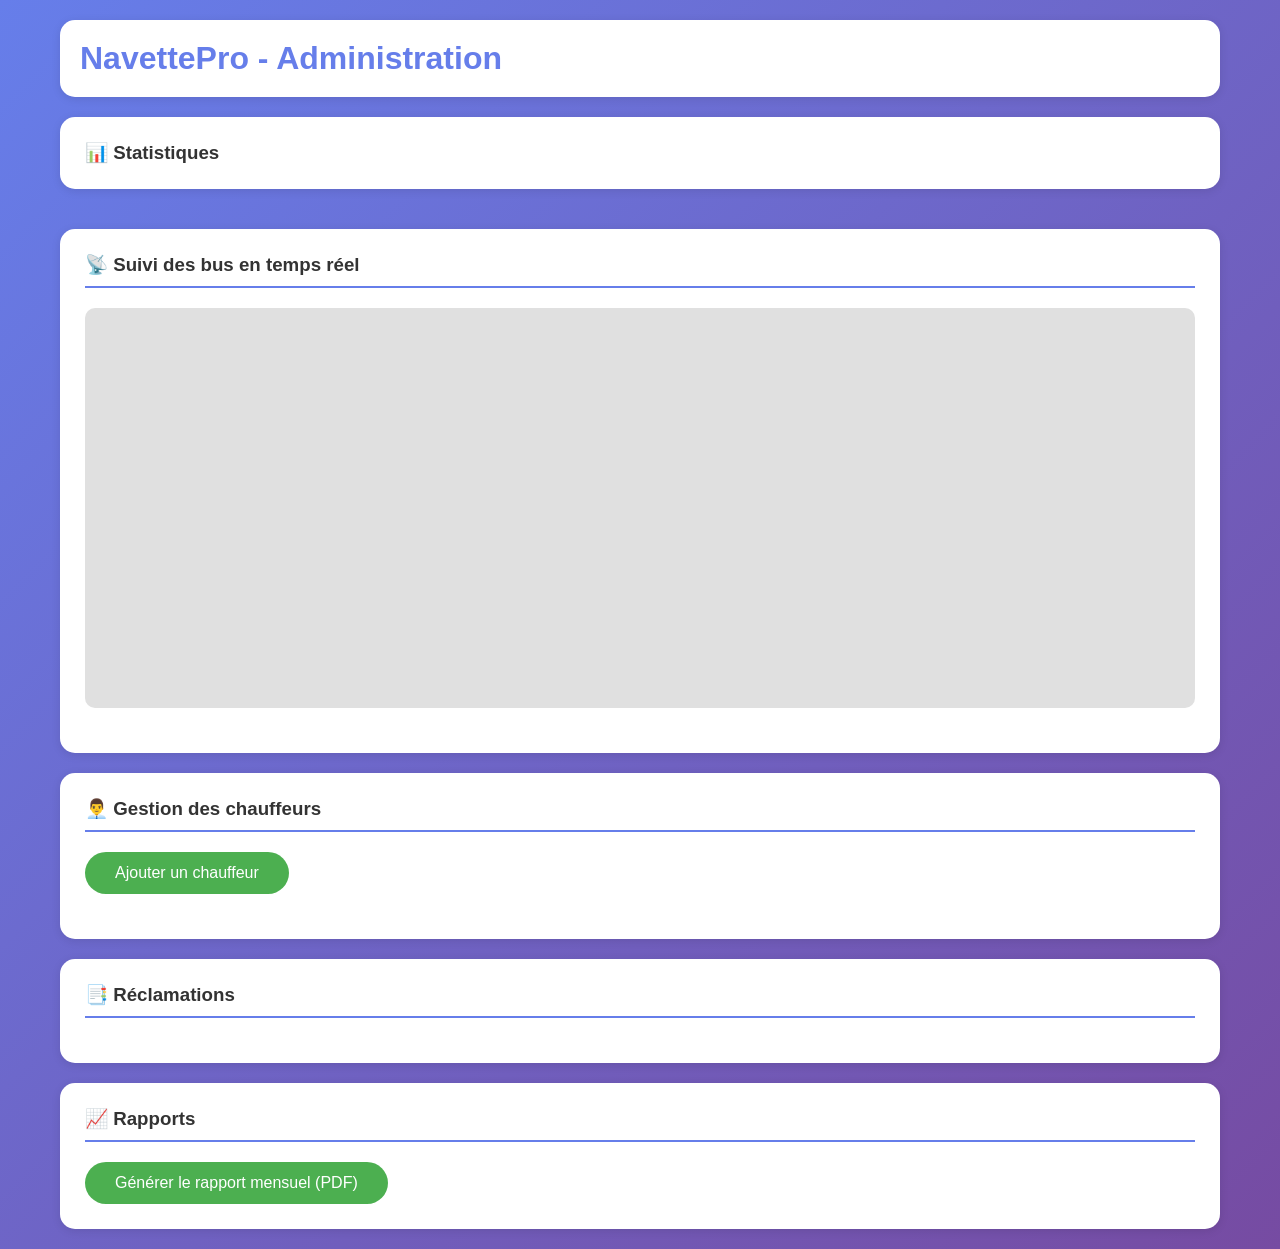
<file: frontend/admin-dashboard.html>
<!DOCTYPE html>
<html lang="fr">
<head>
    <meta charset="UTF-8">
    <meta name="viewport" content="width=device-width, initial-scale=1.0">
    <title>NavettePro - Administration</title>
    <link rel="stylesheet" href="css/style.css">
</head>
<body>
    <div class="container">
        <header class="header">
            <h1>NavettePro - Administration</h1>
            <button class="btn-icon" onclick="logout()">Déconnexion</button>
        </header>

        <div class="dashboard">
            <div class="stats-grid">
                <div class="stat-card">
                    <h3>📊 Statistiques</h3>
                    <div id="statistics" class="statistics"></div>
                </div>
            </div>

            <div class="card">
                <h3>📡 Suivi des bus en temps réel</h3>
                <div id="busesMap" class="map-container">
                    <div id="map" class="map"></div>
                </div>
            </div>

            <div class="card">
                <h3>👨‍💼 Gestion des chauffeurs</h3>
                <button class="btn btn-primary" onclick="showAddDriverForm()">Ajouter un chauffeur</button>
                <div id="driversList" class="drivers-list"></div>
            </div>

            <div id="addDriverForm" class="card" style="display: none;">
                <h3>Ajouter un nouveau chauffeur</h3>
                <form id="driverForm" class="driver-form">
                    <div class="form-group">
                        <label for="driverEmail">Email</label>
                        <input type="email" id="driverEmail" name="email" required>
                    </div>
                    <div class="form-group">
                        <label for="driverPassword">Mot de passe</label>
                        <input type="password" id="driverPassword" name="password" required>
                    </div>
                    <div class="form-group">
                        <label for="driverFirstName">Prénom</label>
                        <input type="text" id="driverFirstName" name="firstName" required>
                    </div>
                    <div class="form-group">
                        <label for="driverLastName">Nom</label>
                        <input type="text" id="driverLastName" name="lastName" required>
                    </div>
                    <div class="form-group">
                        <label for="driverPhone">Téléphone</label>
                        <input type="tel" id="driverPhone" name="phone">
                    </div>
                    <button type="submit" class="btn btn-primary">Créer</button>
                    <button type="button" class="btn btn-secondary" onclick="hideAddDriverForm()">Annuler</button>
                </form>
            </div>

            <div class="card">
                <h3>📑 Réclamations</h3>
                <div id="complaintsList" class="complaints-list"></div>
            </div>

            <div class="card">
                <h3>📈 Rapports</h3>
                <button class="btn btn-primary" onclick="generateReport()">Générer le rapport mensuel (PDF)</button>
            </div>
        </div>
    </div>
    <script src="js/admin.js"></script>
</body>
</html>
</file>
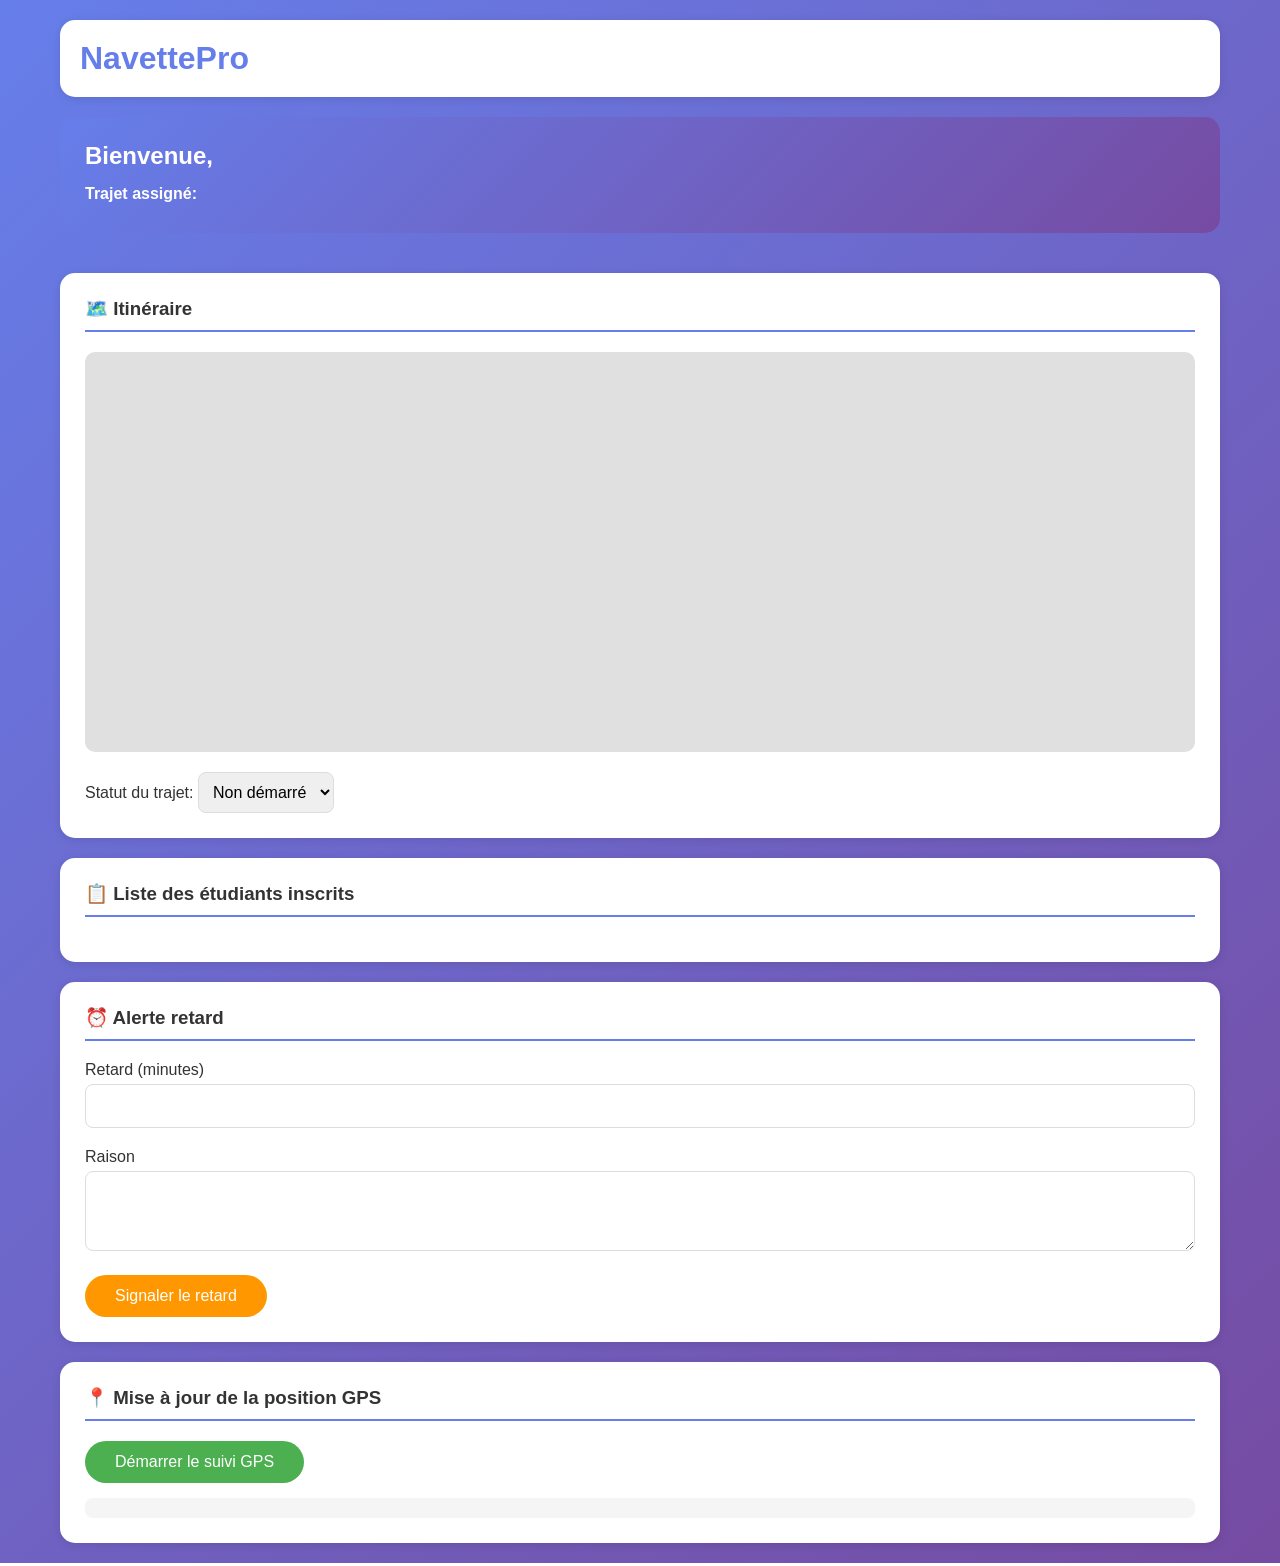
<file: frontend/driver-dashboard.html>
<!DOCTYPE html>
<html lang="fr">
<head>
    <meta charset="UTF-8">
    <meta name="viewport" content="width=device-width, initial-scale=1.0">
    <title>NavettePro - Chauffeur</title>
    <link rel="stylesheet" href="css/style.css">
</head>
<body>
    <div class="container">
        <header class="header">
            <h1>NavettePro</h1>
            <button class="btn-icon" onclick="logout()">Déconnexion</button>
        </header>

        <div class="dashboard">
            <div class="user-info">
                <h2>Bienvenue, <span id="driverName"></span></h2>
                <div class="route-info">
                    <p><strong>Trajet assigné:</strong> <span id="routeName"></span></p>
                </div>
            </div>

            <div class="card">
                <h3>🗺️ Itinéraire</h3>
                <div id="routeMap" class="map-container">
                    <div id="map" class="map"></div>
                </div>
                <div class="trip-status">
                    <label>Statut du trajet:</label>
                    <select id="tripStatus" onchange="updateTripStatus()">
                        <option value="NOT_STARTED">Non démarré</option>
                        <option value="IN_PROGRESS">En cours</option>
                        <option value="COMPLETED">Terminé</option>
                        <option value="CANCELLED">Annulé</option>
                    </select>
                </div>
            </div>

            <div class="card">
                <h3>📋 Liste des étudiants inscrits</h3>
                <div id="studentsList" class="students-list"></div>
            </div>

            <div class="card">
                <h3>⏰ Alerte retard</h3>
                <form id="delayForm" class="delay-form">
                    <div class="form-group">
                        <label for="delayMinutes">Retard (minutes)</label>
                        <input type="number" id="delayMinutes" name="delayMinutes" min="0" required>
                    </div>
                    <div class="form-group">
                        <label for="delayReason">Raison</label>
                        <textarea id="delayReason" name="reason" rows="3"></textarea>
                    </div>
                    <button type="submit" class="btn btn-warning">Signaler le retard</button>
                </form>
            </div>

            <div class="card">
                <h3>📍 Mise à jour de la position GPS</h3>
                <button id="startTracking" class="btn btn-primary" onclick="startLocationTracking()">Démarrer le suivi GPS</button>
                <button id="stopTracking" class="btn btn-secondary" onclick="stopLocationTracking()" style="display: none;">Arrêter le suivi GPS</button>
                <p id="locationStatus" class="location-status"></p>
            </div>
        </div>
    </div>
    <script src="js/driver.js"></script>
</body>
</html>
</file>
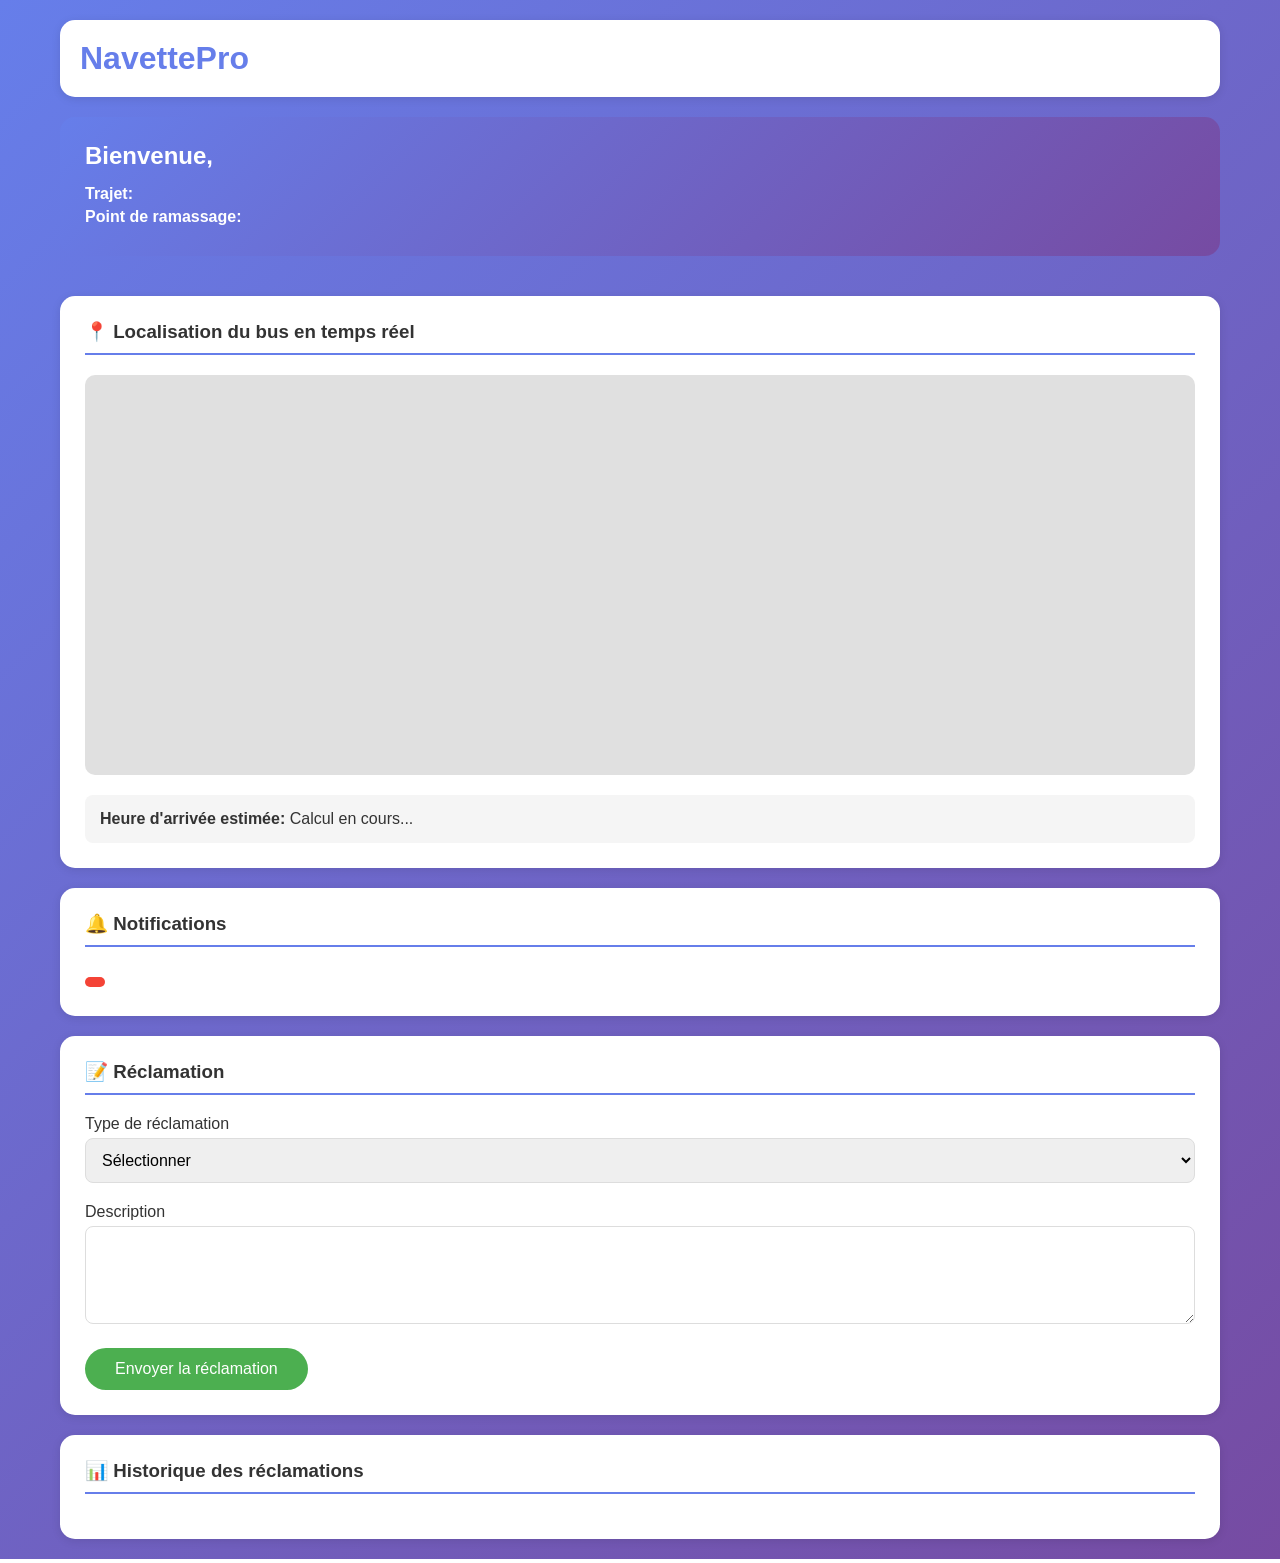
<file: frontend/student-dashboard.html>
<!DOCTYPE html>
<html lang="fr">
<head>
    <meta charset="UTF-8">
    <meta name="viewport" content="width=device-width, initial-scale=1.0">
    <title>NavettePro - Étudiant</title>
    <link rel="stylesheet" href="css/style.css">
</head>
<body>
    <div class="container">
        <header class="header">
            <h1>NavettePro</h1>
            <button class="btn-icon" onclick="logout()">Déconnexion</button>
        </header>

        <div class="dashboard">
            <div class="user-info">
                <h2>Bienvenue, <span id="studentName"></span></h2>
                <div class="route-info">
                    <p><strong>Trajet:</strong> <span id="routeName"></span></p>
                    <p><strong>Point de ramassage:</strong> <span id="pickupPointName"></span></p>
                </div>
            </div>

            <div class="card">
                <h3>📍 Localisation du bus en temps réel</h3>
                <div id="mapContainer" class="map-container">
                    <div id="map" class="map"></div>
                </div>
                <div class="eta-info">
                    <p><strong>Heure d'arrivée estimée:</strong> <span id="eta">Calcul en cours...</span></p>
                </div>
            </div>

            <div class="card">
                <h3>🔔 Notifications</h3>
                <div id="notificationsList" class="notifications-list"></div>
                <div id="unreadCount" class="unread-badge"></div>
            </div>

            <div class="card">
                <h3>📝 Réclamation</h3>
                <form id="complaintForm" class="complaint-form">
                    <div class="form-group">
                        <label for="complaintType">Type de réclamation</label>
                        <select id="complaintType" name="type" required>
                            <option value="">Sélectionner</option>
                            <option value="DELAY">Retard</option>
                            <option value="OVERLOAD">Surcharge</option>
                            <option value="BEHAVIOR">Comportement</option>
                            <option value="OTHER">Autre</option>
                        </select>
                    </div>
                    <div class="form-group">
                        <label for="complaintDescription">Description</label>
                        <textarea id="complaintDescription" name="description" rows="4" required></textarea>
                    </div>
                    <button type="submit" class="btn btn-primary">Envoyer la réclamation</button>
                </form>
            </div>

            <div class="card">
                <h3>📊 Historique des réclamations</h3>
                <div id="complaintsHistory" class="complaints-history"></div>
            </div>
        </div>
    </div>
    <script src="js/student.js"></script>
</body>
</html>
</file>
<file: frontend/css/style.css>
* {
    margin: 0;
    padding: 0;
    box-sizing: border-box;
}

body {
    font-family: 'Segoe UI', Tahoma, Geneva, Verdana, sans-serif;
    background: linear-gradient(135deg, #667eea 0%, #764ba2 100%);
    min-height: 100vh;
    color: #333;
}

.container {
    max-width: 1200px;
    margin: 0 auto;
    padding: 20px;
}

/* Home Screen */
.home-screen {
    display: flex;
    flex-direction: column;
    align-items: center;
    justify-content: center;
    min-height: 100vh;
    text-align: center;
    color: white;
}

.logo-container {
    margin-bottom: 30px;
}

.logo {
    max-width: 200px;
    height: auto;
}

.logo-small {
    max-width: 100px;
    height: auto;
    margin-bottom: 20px;
}

.app-title {
    font-size: 3rem;
    margin-bottom: 10px;
    text-shadow: 2px 2px 4px rgba(0,0,0,0.3);
}

.app-subtitle {
    font-size: 1.2rem;
    margin-bottom: 40px;
    opacity: 0.9;
}

/* Buttons */
.btn {
    padding: 12px 30px;
    border: none;
    border-radius: 25px;
    font-size: 1rem;
    cursor: pointer;
    transition: all 0.3s ease;
    text-decoration: none;
    display: inline-block;
}

.btn-primary {
    background: #4CAF50;
    color: white;
}

.btn-primary:hover {
    background: #45a049;
    transform: translateY(-2px);
    box-shadow: 0 5px 15px rgba(0,0,0,0.3);
}

.btn-secondary {
    background: #2196F3;
    color: white;
}

.btn-secondary:hover {
    background: #0b7dda;
}

.btn-warning {
    background: #ff9800;
    color: white;
}

.btn-warning:hover {
    background: #e68900;
}

.btn-block {
    width: 100%;
}

.btn-icon {
    background: transparent;
    border: 1px solid white;
    color: white;
    padding: 8px 15px;
    border-radius: 5px;
    cursor: pointer;
}

/* Login Screen */
.login-screen {
    background: white;
    border-radius: 20px;
    padding: 40px;
    max-width: 500px;
    margin: 50px auto;
    box-shadow: 0 10px 40px rgba(0,0,0,0.2);
}

.login-screen h2 {
    text-align: center;
    margin-bottom: 30px;
    color: #333;
}

.role-selector {
    display: flex;
    gap: 10px;
    margin-bottom: 30px;
}

.role-btn {
    flex: 1;
    padding: 10px;
    border: 2px solid #ddd;
    background: white;
    border-radius: 10px;
    cursor: pointer;
    transition: all 0.3s ease;
}

.role-btn.active {
    background: #667eea;
    color: white;
    border-color: #667eea;
}

.role-btn:hover {
    border-color: #667eea;
}

/* Forms */
.form-group {
    margin-bottom: 20px;
}

.form-group label {
    display: block;
    margin-bottom: 5px;
    color: #333;
    font-weight: 500;
}

.form-group input,
.form-group select,
.form-group textarea {
    width: 100%;
    padding: 12px;
    border: 1px solid #ddd;
    border-radius: 8px;
    font-size: 1rem;
    transition: border-color 0.3s ease;
}

.form-group input:focus,
.form-group select:focus,
.form-group textarea:focus {
    outline: none;
    border-color: #667eea;
}

/* Dashboard */
.header {
    background: white;
    padding: 20px;
    border-radius: 15px;
    margin-bottom: 20px;
    display: flex;
    justify-content: space-between;
    align-items: center;
    box-shadow: 0 2px 10px rgba(0,0,0,0.1);
}

.header h1 {
    color: #667eea;
}

.dashboard {
    display: flex;
    flex-direction: column;
    gap: 20px;
}

.card {
    background: white;
    border-radius: 15px;
    padding: 25px;
    box-shadow: 0 2px 10px rgba(0,0,0,0.1);
}

.card h3 {
    margin-bottom: 20px;
    color: #333;
    border-bottom: 2px solid #667eea;
    padding-bottom: 10px;
}

.user-info {
    background: linear-gradient(135deg, #667eea 0%, #764ba2 100%);
    color: white;
    border-radius: 15px;
    padding: 25px;
    margin-bottom: 20px;
}

.user-info h2 {
    margin-bottom: 15px;
}

.route-info {
    margin-top: 15px;
}

.route-info p {
    margin: 5px 0;
}

/* Map */
.map-container {
    width: 100%;
    height: 400px;
    border-radius: 10px;
    overflow: hidden;
    margin: 20px 0;
    background: #f0f0f0;
    display: flex;
    align-items: center;
    justify-content: center;
}

.map {
    width: 100%;
    height: 100%;
    background: #e0e0e0;
}

.eta-info {
    margin-top: 15px;
    padding: 15px;
    background: #f5f5f5;
    border-radius: 8px;
}

/* Notifications */
.notifications-list {
    max-height: 300px;
    overflow-y: auto;
}

.notification-item {
    padding: 15px;
    margin-bottom: 10px;
    background: #f9f9f9;
    border-radius: 8px;
    border-left: 4px solid #667eea;
}

.notification-item.unread {
    background: #e3f2fd;
    border-left-color: #2196F3;
}

.notification-item h4 {
    margin-bottom: 5px;
    color: #333;
}

.notification-item p {
    color: #666;
    font-size: 0.9rem;
}

.unread-badge {
    display: inline-block;
    background: #f44336;
    color: white;
    padding: 5px 10px;
    border-radius: 15px;
    font-size: 0.8rem;
    margin-top: 10px;
}

/* Complaints */
.complaint-form {
    margin-top: 20px;
}

.complaints-history {
    max-height: 400px;
    overflow-y: auto;
}

.complaint-item {
    padding: 15px;
    margin-bottom: 10px;
    background: #f9f9f9;
    border-radius: 8px;
    border-left: 4px solid #ff9800;
}

.complaint-item h4 {
    margin-bottom: 5px;
    color: #333;
}

.complaint-item .status {
    display: inline-block;
    padding: 3px 10px;
    border-radius: 12px;
    font-size: 0.8rem;
    margin-top: 5px;
}

.status.PENDING {
    background: #ffc107;
    color: #333;
}

.status.IN_PROGRESS {
    background: #2196F3;
    color: white;
}

.status.RESOLVED {
    background: #4CAF50;
    color: white;
}

.status.REJECTED {
    background: #f44336;
    color: white;
}

/* Students List */
.students-list {
    max-height: 400px;
    overflow-y: auto;
}

.student-item {
    padding: 15px;
    margin-bottom: 10px;
    background: #f9f9f9;
    border-radius: 8px;
    display: flex;
    justify-content: space-between;
    align-items: center;
}

/* Drivers List */
.drivers-list {
    margin-top: 20px;
}

.driver-item {
    padding: 15px;
    margin-bottom: 10px;
    background: #f9f9f9;
    border-radius: 8px;
    display: flex;
    justify-content: space-between;
    align-items: center;
}

.driver-actions {
    display: flex;
    gap: 10px;
}

.driver-actions button {
    padding: 5px 15px;
    font-size: 0.9rem;
}

/* Statistics */
.stats-grid {
    display: grid;
    grid-template-columns: repeat(auto-fit, minmax(250px, 1fr));
    gap: 20px;
    margin-bottom: 20px;
}

.stat-card {
    background: white;
    border-radius: 15px;
    padding: 25px;
    box-shadow: 0 2px 10px rgba(0,0,0,0.1);
}

.stat-item {
    margin: 10px 0;
    padding: 10px;
    background: #f5f5f5;
    border-radius: 8px;
}

.stat-item strong {
    color: #667eea;
}

/* Error Message */
.error-message {
    background: #f44336;
    color: white;
    padding: 15px;
    border-radius: 8px;
    margin-top: 20px;
    display: none;
}

.error-message.show {
    display: block;
}

/* Success Message */
.success-message {
    background: #4CAF50;
    color: white;
    padding: 15px;
    border-radius: 8px;
    margin-top: 20px;
    display: none;
}

.success-message.show {
    display: block;
}

/* Trip Status */
.trip-status {
    margin-top: 20px;
}

.trip-status select {
    padding: 10px;
    border-radius: 8px;
    border: 1px solid #ddd;
    font-size: 1rem;
}

.location-status {
    margin-top: 15px;
    padding: 10px;
    background: #f5f5f5;
    border-radius: 8px;
    font-size: 0.9rem;
}

/* Responsive */
@media (max-width: 768px) {
    .app-title {
        font-size: 2rem;
    }

    .login-screen {
        padding: 20px;
        margin: 20px;
    }

    .role-selector {
        flex-direction: column;
    }

    .stats-grid {
        grid-template-columns: 1fr;
    }
}
</file>
